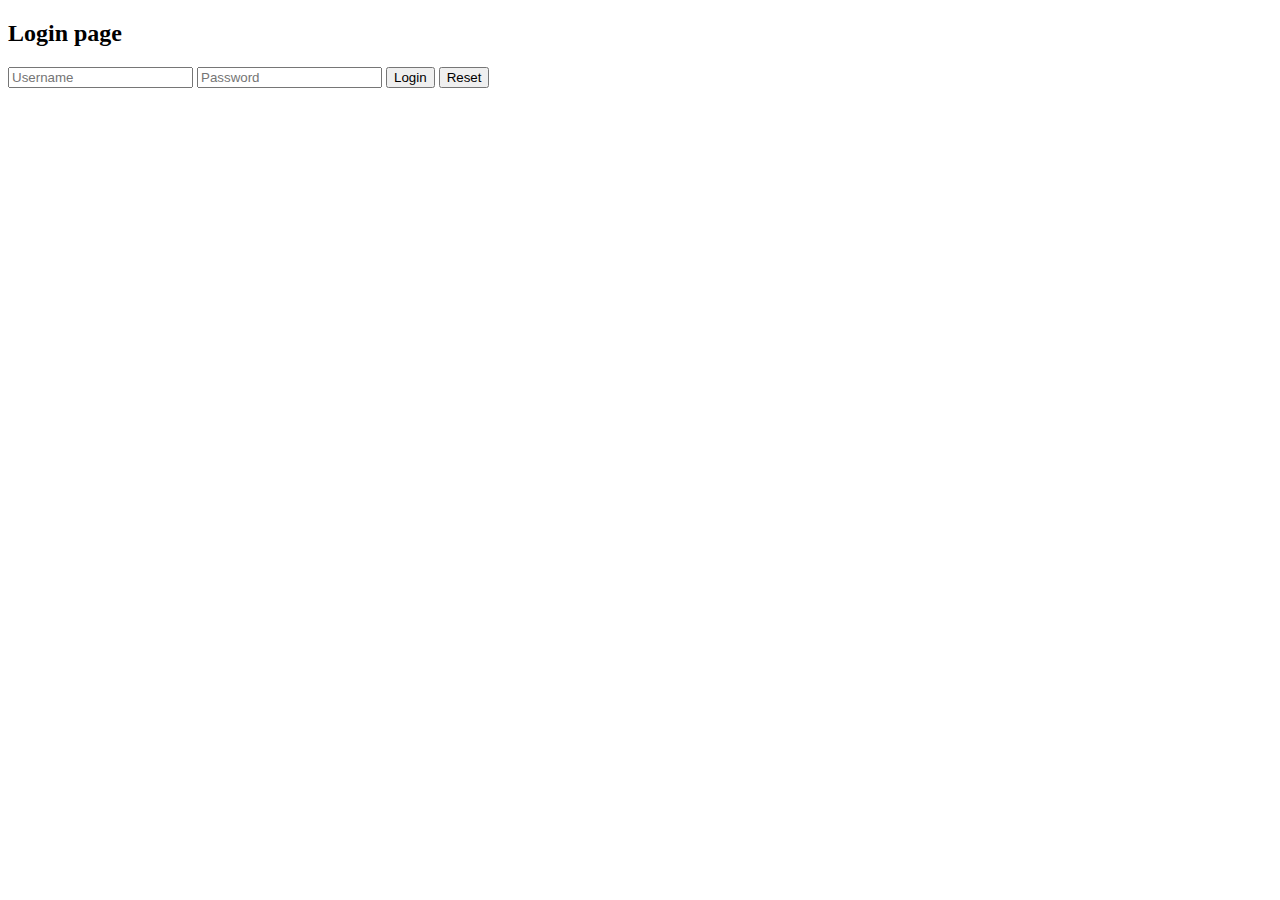
<file: login_page.html>
<!doctype html>
<html lang="en">
<head>
    <meta charset="UTF-8">
    <meta name="viewport"
          content="width=device-width, user-scalable=no, initial-scale=1.0, maximum-scale=1.0, minimum-scale=1.0">
    <meta http-equiv="X-UA-Compatible" content="ie=edge">
    <title>Login Page</title>
</head>
<body>
    <h2>Login page</h2>
    <form>
        <input type="text" placeholder="Username">
        <input type="password" placeholder="Password">
        <input type="submit" value="Login">
        <input type="reset" value="Reset">
    </form>
</body>
</html>
</file>
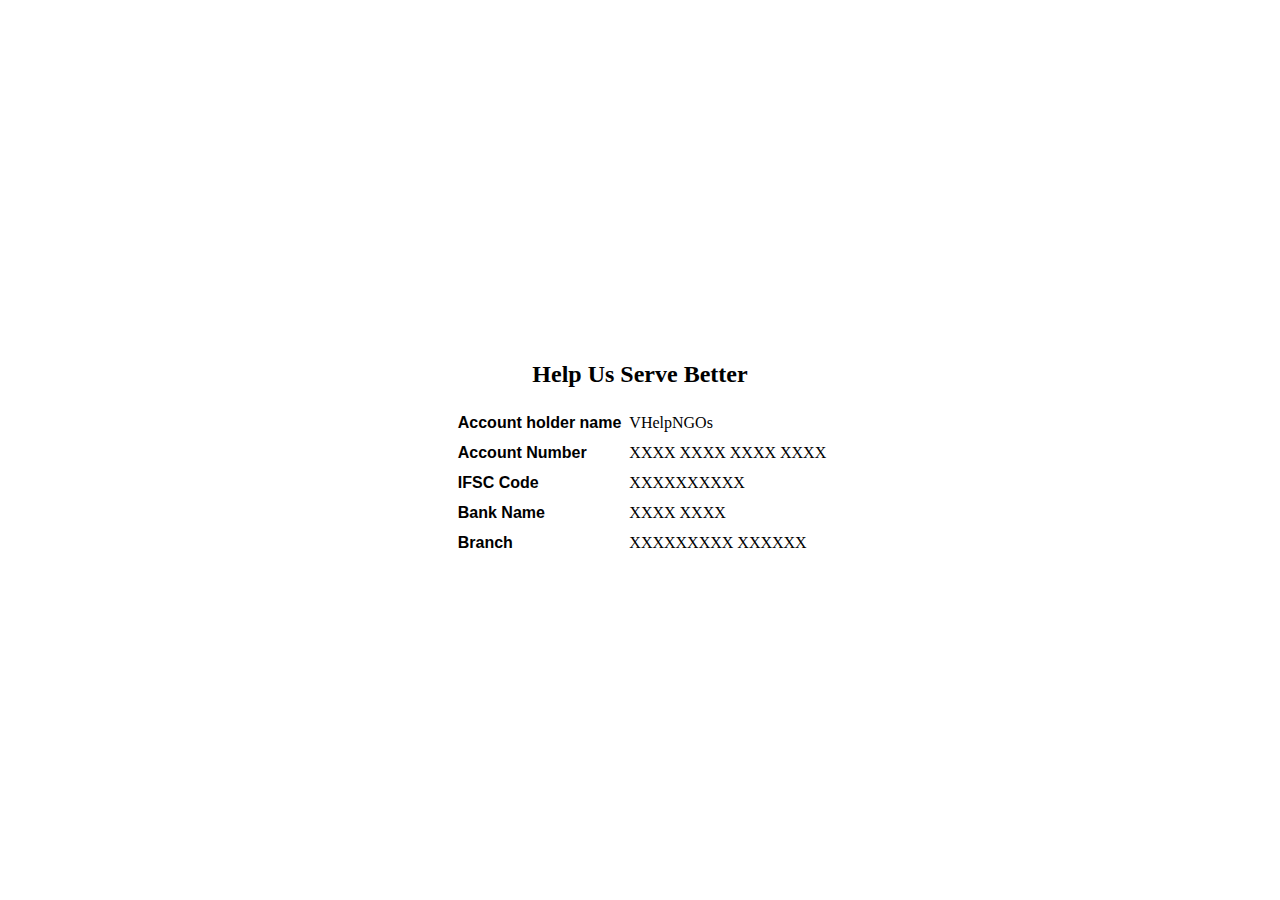
<file: money_donations.html>
<!doctype html>
<html lang="en">
<head>
    <meta charset="UTF-8">
    <meta name="viewport"
          content="width=device-width, user-scalable=no, initial-scale=1.0, maximum-scale=1.0, minimum-scale=1.0">
    <meta http-equiv="X-UA-Compatible" content="ie=edge">
    <title>Document</title>
    <style>
        html, body {
            margin: 0;
            padding: 0;
            width: 100%;
            height: 100%;
        }

        body {
            display: flex;
            flex-direction: column;
            justify-content: center;
            align-items: center;
        }
        th{
            text-align: left;
            padding: 5px;
            /*font-size: 20px;*/
            font-family: sans-serif;
        }

    </style>
</head>
<body>
    <h2>Help Us Serve Better</h2>
    <div class="table-responsive">
    <table class="table table-bordered">
        <tbody>
            <tr>
                <th>Account holder name</th>
                <td>VHelpNGOs</td>
            </tr>
            <tr>
                <th>Account Number</th>
                <td>XXXX XXXX XXXX XXXX</td>
            </tr>
            <tr>
                <th>IFSC Code</th>
                <td>XXXXXXXXXX</td>
            </tr>
            <tr>
                <th>Bank Name</th>
                <td>XXXX XXXX</td>
            </tr>
        <tr>
            <th>Branch</th>
            <td>XXXXXXXXX XXXXXX</td>
        </tr>
        </tbody>
    </table>
    </div>
    <script src="https://code.jquery.com/jquery-3.3.1.slim.min.js" integrity="sha384-q8i/X+965DzO0rT7abK41JStQIAqVgRVzpbzo5smXKp4YfRvH+8abtTE1Pi6jizo" crossorigin="anonymous"></script>
    <script src="https://cdn.jsdelivr.net/npm/popper.js@1.14.7/dist/umd/popper.min.js" integrity="sha384-UO2eT0CpHqdSJQ6hJty5KVphtPhzWj9WO1clHTMGa3JDZwrnQq4sF86dIHNDz0W1" crossorigin="anonymous"></script>
    <script src="https://cdn.jsdelivr.net/npm/bootstrap@4.3.1/dist/js/bootstrap.min.js" integrity="sha384-JjSmVgyd0p3pXB1rRibZUAYoIIy6OrQ6VrjIEaFf/nJGzIxFDsf4x0xIM+B07jRM" crossorigin="anonymous"></script>

</body>
</html>
</file>
